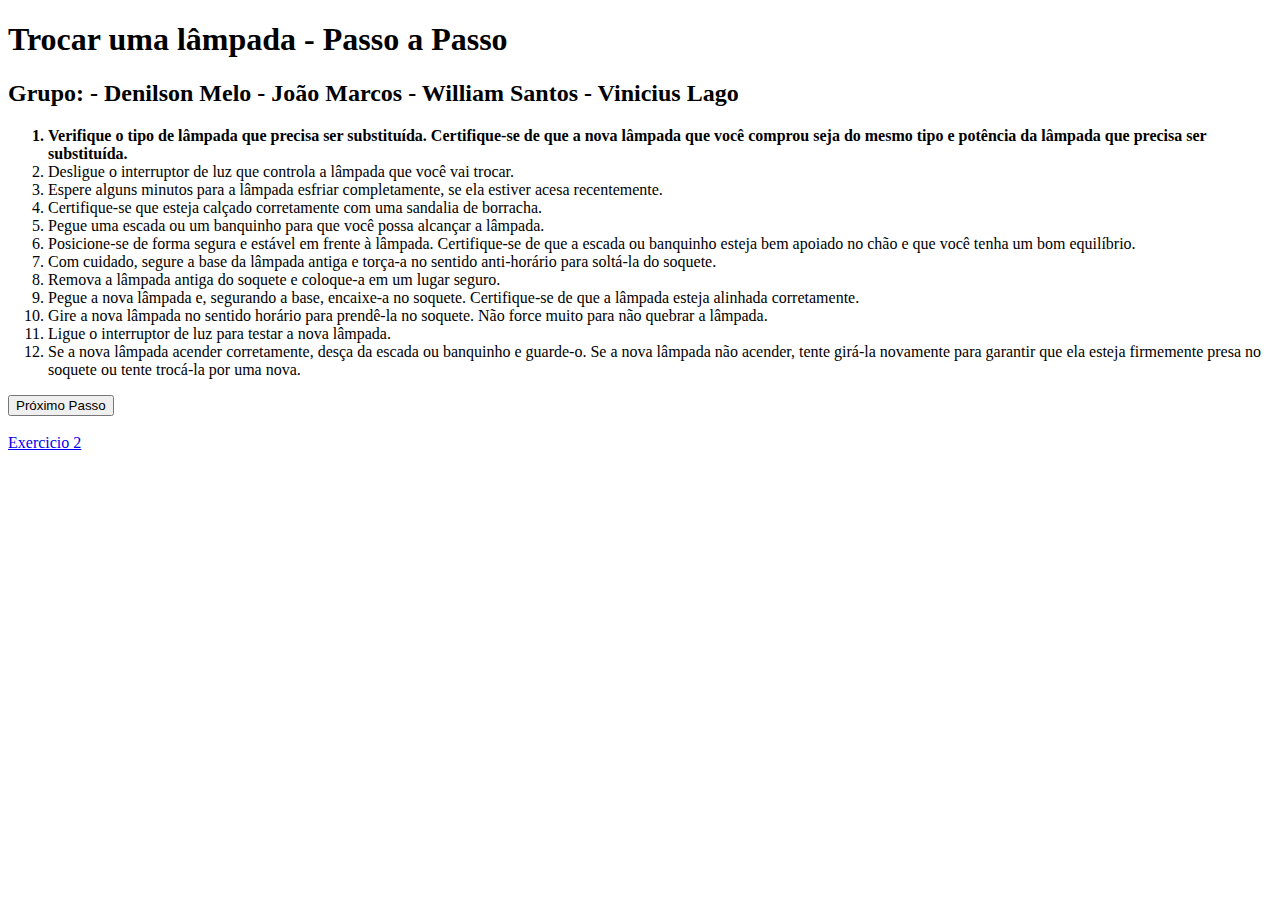
<file: index.html>
<!DOCTYPE html>
<html lang="pt-br">
<head>
    <meta charset="UTF-8">
    <meta http-equiv="X-UA-Compatible" content="IE=edge">
    <meta name="viewport" content="width=device-width, initial-scale=1.0">
    <title>Trocar uma lâmpada - Passo a Passo</title>
</head>
<body>


    <h1>Trocar uma lâmpada - Passo a Passo</h1>
	
		<h2>Grupo:

			- Denilson Melo
			- João Marcos 
			- William Santos 
			- Vinicius Lago
		</h2>
	<ol id="passos">
		<li>Verifique o tipo de lâmpada que precisa ser substituída. Certifique-se de que a nova lâmpada que você comprou seja do mesmo tipo e potência da lâmpada que precisa ser substituída.</li>
		<li>Desligue o interruptor de luz que controla a lâmpada que você vai trocar.</li>
		<li>Espere alguns minutos para a lâmpada esfriar completamente, se ela estiver acesa recentemente.</li>
		<li>Certifique-se que esteja calçado corretamente com uma sandalia de borracha.</li>
		<li>Pegue uma escada ou um banquinho para que você possa alcançar a lâmpada.</li>
		<li>Posicione-se de forma segura e estável em frente à lâmpada. Certifique-se de que a escada ou banquinho esteja bem apoiado no chão e que você tenha um bom equilíbrio.</li>
		<li>Com cuidado, segure a base da lâmpada antiga e torça-a no sentido anti-horário para soltá-la do soquete.</li>
		<li>Remova a lâmpada antiga do soquete e coloque-a em um lugar seguro.</li>
		<li>Pegue a nova lâmpada e, segurando a base, encaixe-a no soquete. Certifique-se de que a lâmpada esteja alinhada corretamente.</li>
		<li>Gire a nova lâmpada no sentido horário para prendê-la no soquete. Não force muito para não quebrar a lâmpada.</li>
		<li>Ligue o interruptor de luz para testar a nova lâmpada.</li>
		<li>Se a nova lâmpada acender corretamente, desça da escada ou banquinho e guarde-o. Se a nova lâmpada não acender, tente girá-la novamente para garantir que ela esteja firmemente presa no soquete ou tente trocá-la por uma nova.</li>
	</ol>


	
	<button id="proxPasso" onclick="proxPasso()">Próximo Passo</button>

	<script>
		var passos = document.querySelectorAll("#passos li");
		var passoAtual = 0;

		function proxPasso() {
			if (passoAtual < passos.length - 1) {
				passos[passoAtual].classList.remove("ativo");
				passoAtual++;
				passos[passoAtual].classList.add("ativo");
			}
		}

		passos[0].classList.add("ativo");
	</script>

	<style>
		.ativo {
			font-weight: bold;
		}
	</style>

<br>
<br>
	<a href="exercicio2.html">Exercicio 2</a>

    
</body>
</html>
</file>
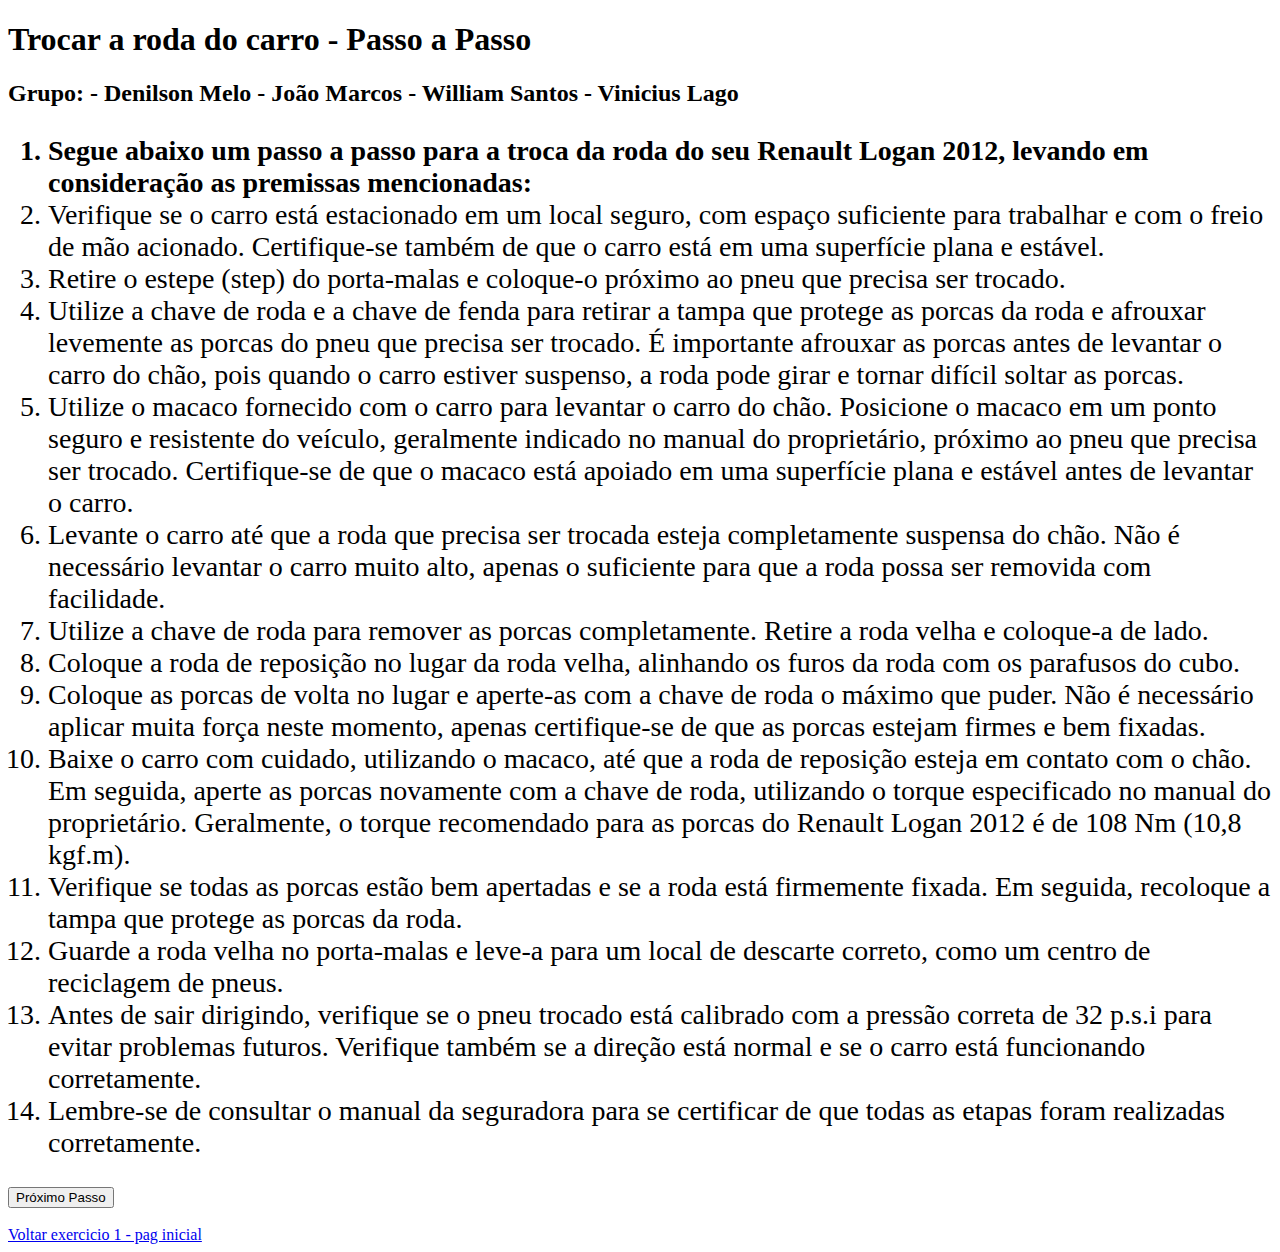
<file: exercicio2.html>
<!DOCTYPE html>
<html lang="pt-br">
<head>
    <meta charset="UTF-8">
    <meta http-equiv="X-UA-Compatible" content="IE=edge">
    <meta name="viewport" content="width=device-width, initial-scale=1.0">
    <link rel="stylesheet" href="style.css">
    <title>Trocar a roda do carro - Passo a Passo</title>
</head>
<body>


    <h1>Trocar a roda do carro - Passo a Passo</h1>
	
		<h2>Grupo:

			- Denilson Melo
			- João Marcos 
			- William Santos 
			- Vinicius Lago
		</h2>
	<ol id="passos" style= "font-family:'Times New Roman', Times, serif; font-size:28px">
        

        
 <li> Segue abaixo um passo a passo para a troca da roda do seu Renault Logan 2012, levando em consideração as premissas mencionadas:</li>

 <li> Verifique se o carro está estacionado em um local seguro, com espaço suficiente para trabalhar e com o freio de mão acionado. Certifique-se também de que o carro está em uma superfície plana e estável.</li>

 <li> Retire o estepe (step) do porta-malas e coloque-o próximo ao pneu que precisa ser trocado.</li>

 <li> Utilize a chave de roda e a chave de fenda para retirar a tampa que protege as porcas da roda e afrouxar levemente as porcas do pneu que precisa ser trocado. É importante afrouxar as porcas antes de levantar o carro do chão, pois quando o carro estiver suspenso, a roda pode girar e tornar difícil soltar as porcas.</li>

 <li> Utilize o macaco fornecido com o carro para levantar o carro do chão. Posicione o macaco em um ponto seguro e resistente do veículo, geralmente indicado no manual do proprietário, próximo ao pneu que precisa ser trocado. Certifique-se de que o macaco está apoiado em uma superfície plana e estável antes de levantar o carro.</li>

 <li> Levante o carro até que a roda que precisa ser trocada esteja completamente suspensa do chão. Não é necessário levantar o carro muito alto, apenas o suficiente para que a roda possa ser removida com facilidade.</li>

 <li> Utilize a chave de roda para remover as porcas completamente. Retire a roda velha e coloque-a de lado.</li>

 <li> Coloque a roda de reposição no lugar da roda velha, alinhando os furos da roda com os parafusos do cubo.</li>

 <li> Coloque as porcas de volta no lugar e aperte-as com a chave de roda o máximo que puder. Não é necessário aplicar muita força neste momento, apenas certifique-se de que as porcas estejam firmes e bem fixadas.</li>

 <li> Baixe o carro com cuidado, utilizando o macaco, até que a roda de reposição esteja em contato com o chão. Em seguida, aperte as porcas novamente com a chave de roda, utilizando o torque especificado no manual do proprietário. Geralmente, o torque recomendado para as porcas do Renault Logan 2012 é de 108 Nm (10,8 kgf.m).</li>

 <li> Verifique se todas as porcas estão bem apertadas e se a roda está firmemente fixada. Em seguida, recoloque a tampa que protege as porcas da roda.</li>

 <li> Guarde a roda velha no porta-malas e leve-a para um local de descarte correto, como um centro de reciclagem de pneus.</li>

 <li> Antes de sair dirigindo, verifique se o pneu trocado está calibrado com a pressão correta de 32 p.s.i para evitar problemas futuros. Verifique também se a direção está normal e se o carro está funcionando corretamente.</li>

 <li> Lembre-se de consultar o manual da seguradora para se certificar de que todas as etapas foram realizadas corretamente.</li>

   
	</ol>
	

	<button id="proxPasso" onclick="proxPasso()">Próximo Passo</button>

	<script>
		var passos = document.querySelectorAll("#passos li");
		var passoAtual = 0;

		function proxPasso() {
			if (passoAtual < passos.length - 1) {
				passos[passoAtual].classList.remove("ativo");
				passoAtual++;
				passos[passoAtual].classList.add("ativo");
			}
		}

		passos[0].classList.add("ativo");
	</script>

	<style>
		.ativo {
			font-weight: bold;
		}
	</style>
    
<br>
<br>
    <a href="index.html">Voltar exercicio 1 - pag inicial</a>		

</body>
</html>
</file>
<file: style.css>
body{

 font-size: large 22px;
 font-style:normal;
 
}
ol{
 color: rgb(0, 0, 0);
 font-family: 'Times New Roman', Times, serif;
}
</file>
